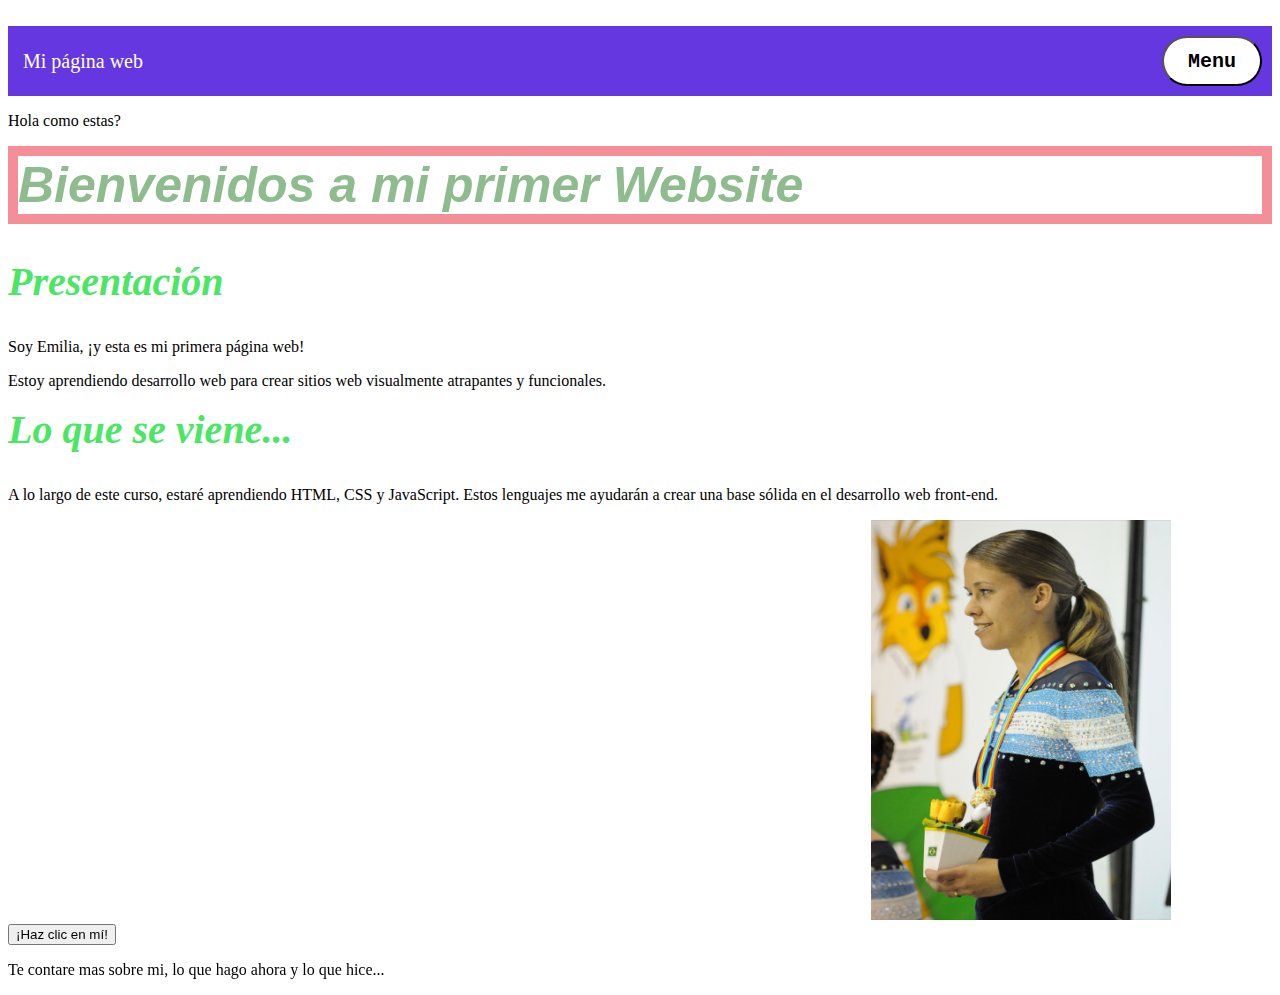
<file: index.html>
<!DOCTYPE html>
<html>
  <head>
    <title>Emilia Albertarelli</title>
    <br />
    <link rel="stylesheet" type="text/css" href="style.css" />
  </head>
  <body>
    <header class="container-nav">
      <nav class="navbar">
        <a href="#" class="brand">Mi página web</a>
        <ul class="nav-links">
          <li><a href="Home.html">Home</a></li>
          <li><a href="About.html">About</a></li>
          <li><a href="Services.html">Services</a></li>
          <li><a href="Contact.html">Contact</a></li>
        </ul>
      </nav>
      <button class="button-menu-toggle">Menu</button>
    </header>

    <div class="container">
      <main>
        <p>Hola como estas?</p>

        <h1>Bienvenidos a mi primer Website</h1>
        <section>
          <h2>Presentación</h2>
          <p>Soy Emilia, ¡y esta es mi primera página web!</p>
          <p>
            Estoy aprendiendo desarrollo web para crear sitios web visualmente
            atrapantes y funcionales.
          </p>
        </section>
        <section>
          <h2>Lo que se viene...</h2>
          <p>
            A lo largo de este curso, estaré aprendiendo HTML, CSS y JavaScript.
            Estos lenguajes me ayudarán a crear una base sólida en el desarrollo
            web front-end.
          </p>
        </section>
        <div class="container3">
          <column1>
            <iframe
              width="560"
              height="315"
              src="https://www.youtube.com/embed/ZvigAujoyw0"
              title="YouTube video player"
              frameborder="0"
              allow="accelerometer; autoplay; clipboard-write; encrypted-media; gyroscope; picture-in-picture;
         web-share"
              allowfullscreen
            ></iframe>
          </column1>
          <column2>
            <aside>
              <img src="RA2_0348.JPG" width="300" height="400" />
            </aside>
          </column2>
        </div>
      </main>
    </div>

    <button onClick="showAlert()" aria-label="Haz clic en mí">
      ¡Haz clic en mí!
    </button>
    <script src="Java.js"></script>
    <footer>
      <p>Te contare mas sobre mi, lo que hago ahora y lo que hice...</p>
    </footer>
  </body>
</html>
</file>
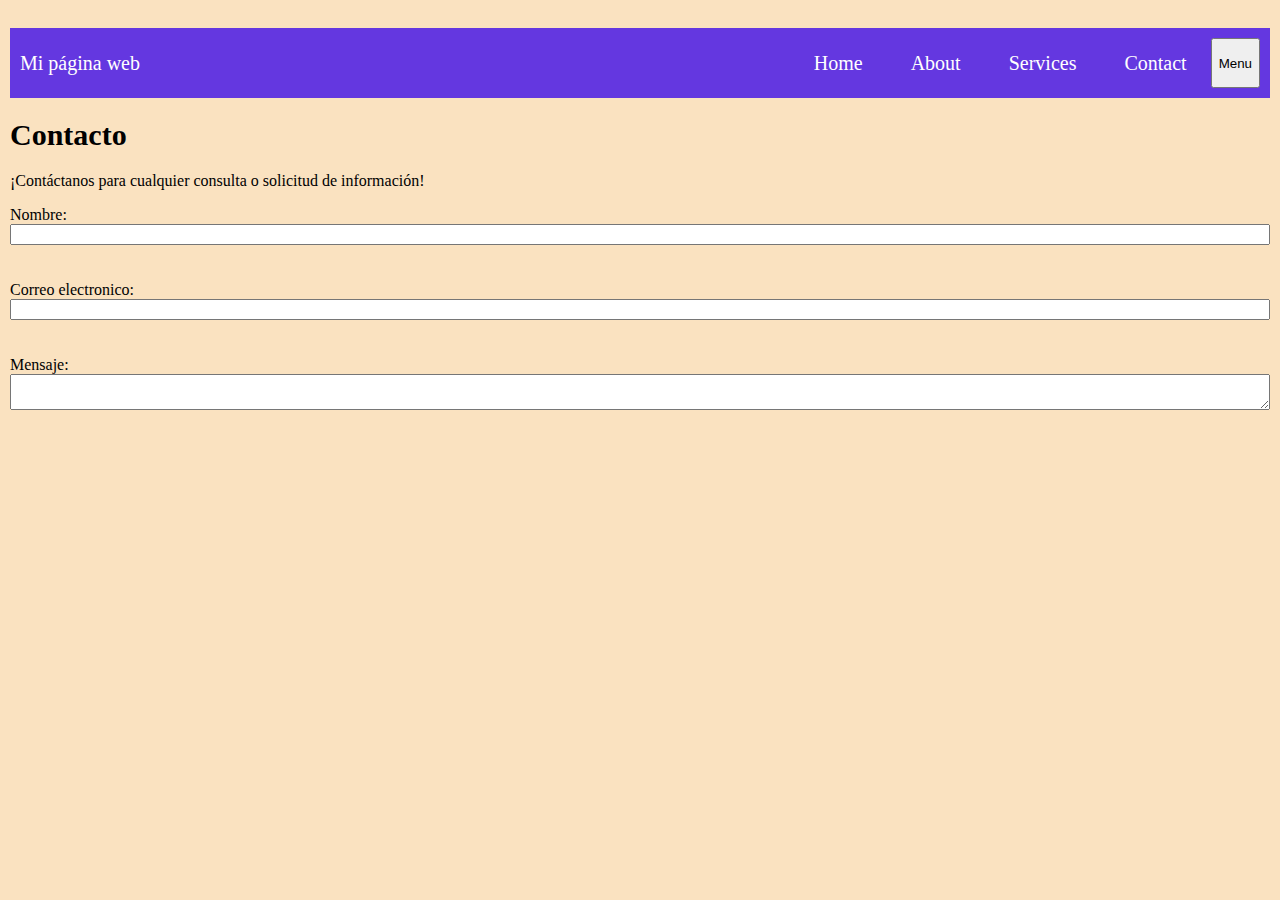
<file: Contact.html>
<!DOCTYPE html>
<html>
    <head>
    <title>Emilia Albertarelli</title>
    <br />
    <link rel="stylesheet" type="text/css" href="estiloc.css" />
    
    </head>
    <body>
        <div class="container-nav">
            <nav class="navbar">
             <a href="index.html" class="brand">Mi página web</a>
                <ul class="nav-links">
                 <li><a href="Home.html">Home</a></li>
                <li><a href="About.html">About</a></li>
                 <li><a href="Services.html">Services</a></li>
                <li><a href="Contact.html">Contact</a></li>
                </ul>
            </nav>
        <button class="button-menu-toggle">Menu</button>
        </div>
        <div class="container">
         <h1>Contacto</h1>
         <p>¡Contáctanos para cualquier consulta o solicitud de información!</p>
         <form>
            <label for="nombre">Nombre:</label>
            <input type="text" id="nombre" name="nombre">
            <br><br>


            <label for="email">Correo electronico:</label>
            <input type="email" id="email" name="email">
            <br><br>

            <label for="mensaje">Mensaje:</label>
            <textarea id="mensaje" name="mensaje"></textarea></textarea>
            </form>
         </div>
         <script src="Java.js"></script>
    
    </body>
</html>
</file>
<file: style.css>
.body {
    max-width: 1300px;
    background-color: rgb(247, 236, 221);
    margin: 80px;
  }
  .row {
    display: flex;
    flex-wrap: wrap;
    margin: 10px;
  }
  .container3{
    display: flex;
    justify-content: space-around;
  }
  .column1 {
    display: flex;
    background-color: lemonchiffon;
    font-size: 35px;
    margin-top: 10px;
    margin-left: 5px;
    font-style:oblique;
    color: rgb(107, 57, 224);
    flex: 1;
    padding: 50px;
  }
  .column2 {
    display: flex;
    background-color: rgb(109, 12, 26);
    color: rgb(126, 22, 224);
    font-size: 20px;
    font-family: Cambria, Cochin, Georgia, Times, 'Times New Roman', serif;
    flex: 1;
    padding: 20px;
  }
  @media (max-width: 500px) {
    .column {
      flex: 100%;
    }
  }
  
h1{
    padding: auto;
    border: 10px solid rgb(245, 143, 151);
    font-family: 'Gill Sans', 'Gill Sans MT', Calibri, 'Trebuchet MS', sans-serif;
    color:  darkseagreen;
    font-size: 50px;
    margin-top: auto;
    margin-left: auto;
    font-style: oblique;
    
}
h4{
    font-size: 25px;
    margin-top: auto;
    margin-left: auto;
    font-family: monospace;
    font-style:unset;
    color: rgb(37, 192, 240);

}
h2{
    font-size: 40px;
    margin-top: auto;
    margin-left: auto;
    font-style: oblique;
    color: rgb(75, 230, 101);

}
.container-nav {
    display: flex;
    padding: 10px;
    height: 50px;
    background-color: rgb(100, 55, 224);
  }
  
  .navbar {
    display: flex;
    justify-content: space-between;
    width: 100%;
  }
  
  .brand {
    display: flex;
    align-items: center;
  }
  
  li>a {
    padding: 8px 24px;
  }
  
  li {
    list-style-type: none;
  }
  
  a {
    font-size: 20px;
    color: white;
    text-decoration:solid;
  }
  
  .nav-links {
    display: flex;
    align-items: center;
  }
  
  .button-menu-toggle {
    display: none;
  }
  @media (max-width: 768px) {
    .column {
      flex: 100%;
    }
    @media (max-width: 767px){
        header{
            font-size: 16px;
        }
    }
    @media (max-width: 1200px){
        nav{
            width: 1200px;
        }
    }
  }
    .nav-links {
      display: none;
    }
    .button-menu-toggle {
      display: block;
      background-color: white;
      border: solid 2xp;
      border-radius: 50px;
      padding: 0 24px;
      font-family: monospace;
      font-weight: bold;
      font-size: 20px;
    }
    .nav-links.nav-links-responsive {
      position: absolute;
      display: flex;
      background-color: rgba(216, 85, 85, 0.95);
      width: 100%;
      height: 100%;
      top: 70px;
      left: 0;
      flex-direction: column;
      padding-top: 200px;
      align-items: center;
      gap:70px;
      font-size: 40px;
    }
    nav a {
        color: #fff;
        text-decoration: none;
        padding: 5px;
      }
      nav a:hover {
        color: #1BF7DE;
      }
</file>
<file: estiloc.css>
body{
    
    background-color: rgb(250, 226, 192);
    margin: 10px;
  }
  .container-nav {
    display: flex;
    padding: 10px;
    height: 50px;
    background-color: rgb(100, 55, 224);
  }
  
  .navbar {
    display: flex;
    justify-content: space-between;
    width: 100%;
  }
  
  .brand {
    display: flex;
    align-items: center;
  }
  
  li>a {
    padding: 8px 24px;
  }
  
  li {
    list-style-type: none;
  }
  
  a {
    font-size: 20px;
    color: white;
    text-decoration:solid;
  }
h1{
    font-size: 30px;
  }
  
  .nav-links {
    display: flex;
    align-items: center;
  }
  form{
    display: flex;  
    flex-direction: column;
  }
</file>
